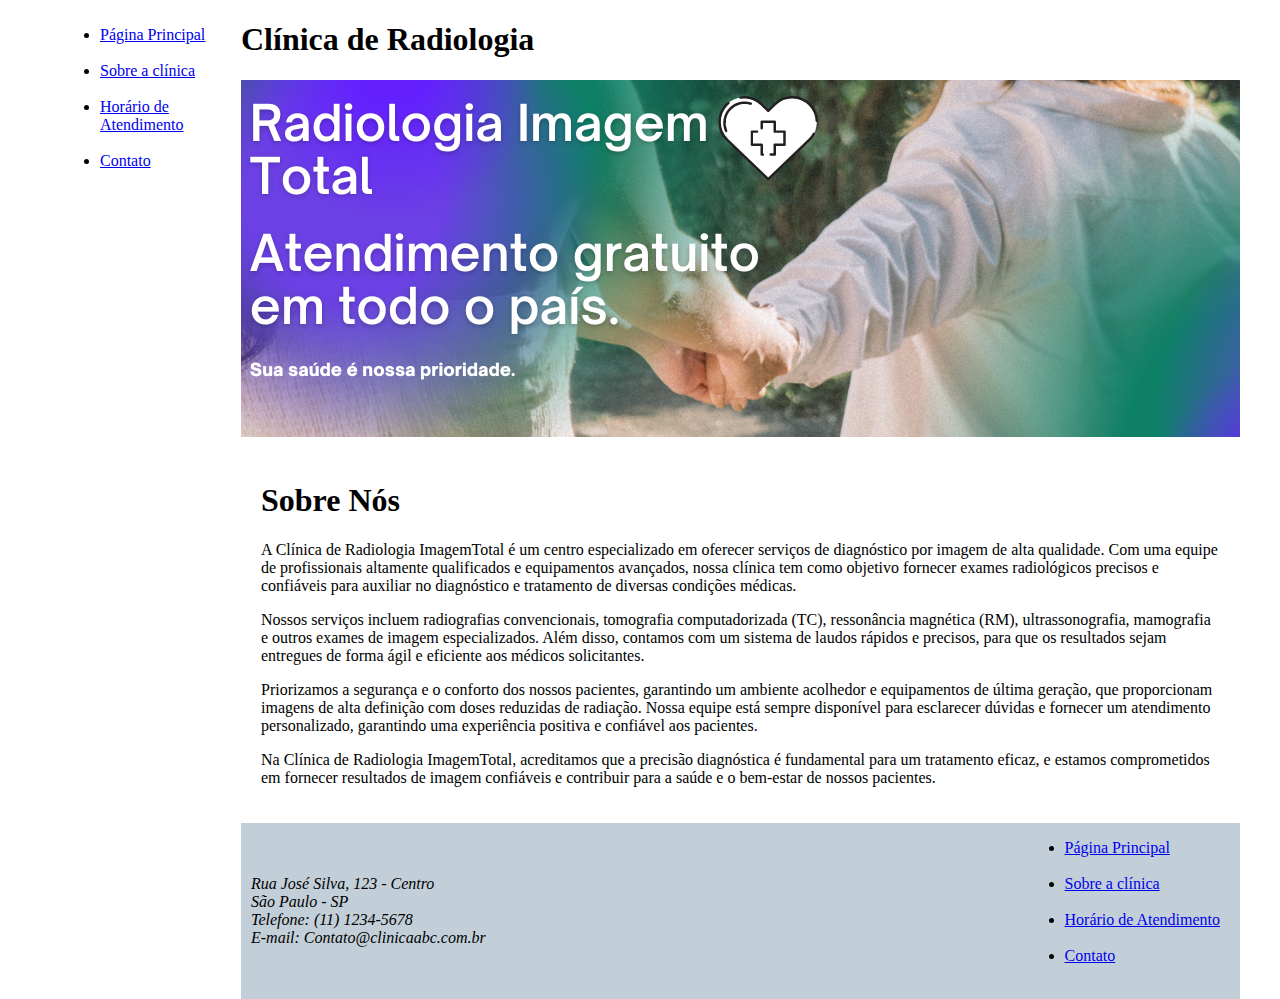
<file: index.html>
<!DOCTYPE html>
<html lang="en">
<head>
    <meta charset="UTF-8">
    <meta http-equiv="X-UA-Compatible" content="IE=edge">
    <meta name="viewport" content="width=device-width, initial-scale=1.0">
    <title>Radiologia Imagem Total</title>
    <link rel="stylesheet" href="style.css">
    <link rel="stylesheet" href="https://cdnjs.cloudflare.com/ajax/libs/font-awesome/6.4.0/css/all.min.css" integrity="sha512-iecdLmaskl7CVkqkXNQ/ZH/XLlvWZOJyj7Yy7tcenmpD1ypASozpmT/E0iPtmFIB46ZmdtAc9eNBvH0H/ZpiBw==" crossorigin="anonymous" referrerpolicy="no-referrer" />
</head>
<body>
    <div class="wrapper">
        <div class="menu">
            
            <ul>
                <li><a href="./index.html"><i class="fa-solid fa-house"></i>Página Principal</a></li><br>
                <li><a href="./clínica.html"><i class="fa-solid fa-i"></i>Sobre a clínica</a></li><br>
                <li><a href="./Atendimento.html"><i class="fa-solid fa-phone"></i>Horário de Atendimento</a></li><br>
                <li><a href="./contato.html"><i class="fa-solid fa-address-book"></i>Contato</a></li><br>
            </ul>
        </div>

        <div class="main">
            <h1>Clínica de Radiologia</h1>
            <div class="header">
                <img src="./img/We are committed in.png" alt="Banner de hospital">
               
               
            </div>
    
            <div class="content">
                <h1>Sobre Nós</h1>
                <p>A Clínica de Radiologia ImagemTotal é um centro especializado em oferecer serviços de diagnóstico por imagem de alta qualidade. Com uma equipe de profissionais altamente qualificados e equipamentos avançados, nossa clínica tem como objetivo fornecer exames radiológicos precisos e confiáveis para auxiliar no diagnóstico e tratamento de diversas condições médicas.

                </p>
                <p>Nossos serviços incluem radiografias convencionais, tomografia computadorizada (TC), ressonância magnética (RM), ultrassonografia, mamografia e outros exames de imagem especializados. Além disso, contamos com um sistema de laudos rápidos e precisos, para que os resultados sejam entregues de forma ágil e eficiente aos médicos solicitantes.

                </p>
                <p>Priorizamos a segurança e o conforto dos nossos pacientes, garantindo um ambiente acolhedor e equipamentos de última geração, que proporcionam imagens de alta definição com doses reduzidas de radiação. Nossa equipe está sempre disponível para esclarecer dúvidas e fornecer um atendimento personalizado, garantindo uma experiência positiva e confiável aos pacientes.

                </p>
                <p>Na Clínica de Radiologia ImagemTotal, acreditamos que a precisão diagnóstica é fundamental para um tratamento eficaz, e estamos comprometidos em fornecer resultados de imagem confiáveis e contribuir para a saúde e o bem-estar de nossos pacientes.




                </p>
               
               
            </div>
    
            <div class="footer">
                <div class="endereço">
                    <address>
                        Rua  José Silva, 123 - Centro<br>
                        São Paulo - SP<br>
                        Telefone: (11) 1234-5678<br>
                        E-mail: Contato@clinicaabc.com.br<br>

                    </address>
                </div>

                <div class="contato">
                    <ul>
                        <li><a href="./index.html"><i class="fa-solid fa-house"></i>Página Principal</a></li><br>
                        <li><a href="./clínica.html"><i class="fa-solid fa-i"></i>Sobre a clínica</a></li><br>
                        <li><a href="./Atendimento.html"><i class="fa-solid fa-phone"></i>Horário de Atendimento</a></li><br>
                        <li><a href="./contato.html"><i class="fa-solid fa-address-book"></i>Contato</a></li><br>
                    </ul>
                </div>
                
               
            </div>
        </div>
    </div>
</body>
</html>
</file>
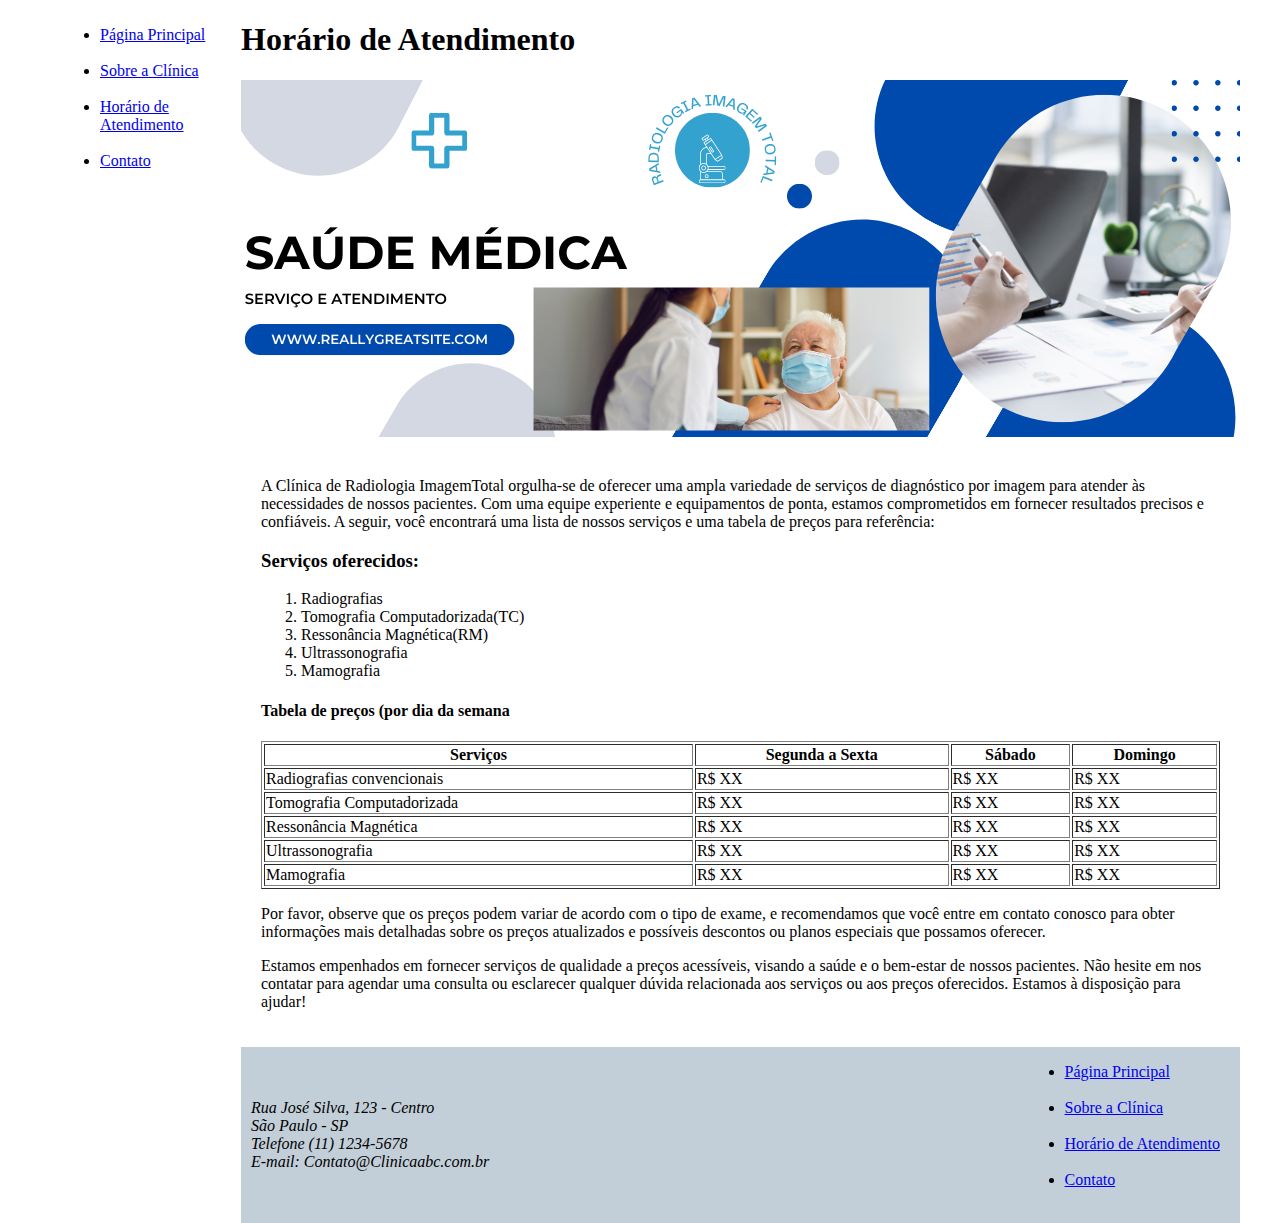
<file: Atendimento.html>
<!DOCTYPE html>
<html lang="en">
<head>
    <meta charset="UTF-8">
    <meta http-equiv="X-UA-Compatible" content="IE=edge">
    <meta name="viewport" content="width=device-width, initial-scale=1.0">
    <title>Horário de Atendimento</title>
    <link rel="stylesheet" href="style.css">
    <link rel="stylesheet" href="https://cdnjs.cloudflare.com/ajax/libs/font-awesome/6.4.0/css/all.min.css" integrity="sha512-iecdLmaskl7CVkqkXNQ/ZH/XLlvWZOJyj7Yy7tcenmpD1ypASozpmT/E0iPtmFIB46ZmdtAc9eNBvH0H/ZpiBw==" crossorigin="anonymous" referrerpolicy="no-referrer" />
</head>
<body>
    <div class="wrapper">
        <div class="menu">
            <ul>
                <li><a href="./index.html"><i class="fa-solid fa-house"></i>Página Principal</a></li><br>
                <li><a href="./clínica.html"><i class="fa-solid fa-i"></i>Sobre a Clínica</a></li><br>
                <li><a href="./Atendimento.html"><i class="fa-solid fa-phone"></i>Horário de Atendimento</a></li><br>
                <li><a href="./contato.html"><i class="fa-solid fa-address-book"></i>Contato</a></li><br>
            </ul>
           
        </div>

        <div class="main">
            <div class="header">
                <h1>Horário de Atendimento</h1>
               <img src="./img/4.png" alt="Banner sobre saude médica">
            </div>
    
            <div class="content">
                <p>A Clínica de Radiologia ImagemTotal orgulha-se de oferecer uma ampla variedade de serviços de diagnóstico por imagem para atender às necessidades de nossos pacientes. Com uma equipe experiente e equipamentos de ponta, estamos comprometidos em fornecer resultados precisos e confiáveis. A seguir, você encontrará uma lista de nossos serviços e uma tabela de preços para referência:

                </p>
                <h3>Serviços oferecidos:</h3>

                <ol>
                    
                    <li>Radiografias</li>
                    <li>Tomografia Computadorizada(TC)</li>
                    <li>Ressonância Magnética(RM)</li>
                    <li>Ultrassonografia</li>
                    <li>Mamografia</li>
                
                </ol>

                <h4>Tabela de preços (por dia da semana</h4>

                <table width="100%" border="1">
                    <tr>
                        <th>Serviços</th>
                        <th>Segunda a Sexta</th>
                        <th>Sábado</th>
                        <th>Domingo</th>
                    </tr>

                    <tr>
                        <td>Radiografias convencionais</td>
                        <td>R$ XX</td>
                        <td>R$ XX</td>
                        <td>R$ XX</td>
                           
                            
                        
                    </tr>

                    <tr>
                        <td>Tomografia Computadorizada</td>
                        <td>R$ XX</td>
                        <td>R$ XX</td>
                        <td>R$ XX</td>

                    </tr>

                    <tr>
                        <td>Ressonância Magnética</td>
                        <td>R$ XX</td>
                        <td>R$ XX</td>
                        <td>R$ XX</td>
                    </tr>

                    <tr>
                        <td>Ultrassonografia</td>
                        <td>R$ XX</td>
                        <td>R$ XX</td>
                        <td>R$ XX</td>
                    </tr>

                    <tr>
                        <td>Mamografia</td>
                        <td>R$ XX</td>
                        <td>R$ XX</td>
                        <td>R$ XX</td>
                    </tr>
                    
                </table>
                
                <p>Por favor, observe que os preços podem variar de acordo com o tipo de exame, e recomendamos que você entre em contato conosco para obter informações mais detalhadas sobre os preços atualizados e possíveis descontos ou planos especiais que possamos oferecer.</p>
                <p>Estamos empenhados em fornecer serviços de qualidade a preços acessíveis, visando a saúde e o bem-estar de nossos pacientes. Não hesite em nos contatar para agendar uma consulta ou esclarecer qualquer dúvida relacionada aos serviços ou aos preços oferecidos. Estamos à disposição para ajudar!




                </p>

               
            </div>
    
            <div class="footer">

                <div class="endereço">
                    <address>
                        Rua José Silva, 123 - Centro<br>
                        São Paulo - SP<br>
                        Telefone (11) 1234-5678<br>
                        E-mail: Contato@Clinicaabc.com.br<br>


                    </address>
                </div>


                <div class="contato">
                    <ul>
                        <li><a href="./index.html"><i class="fa-solid fa-house"></i>Página Principal</a></li><br>
                        <li><a href="./clínica.html"><i class="fa-solid fa-i"></i>Sobre a Clínica</a></li><br>
                        <li><a href="./Atendimento.html"><i class="fa-solid fa-phone"></i>Horário de Atendimento</a></li><br>
                        <li><a href="./contato.html"><i class="fa-solid fa-address-book"></i>Contato</a></li><br>
                    </ul>

                </div>
               
            </div>
        </div>
    </div>
</body>
</html>
</file>
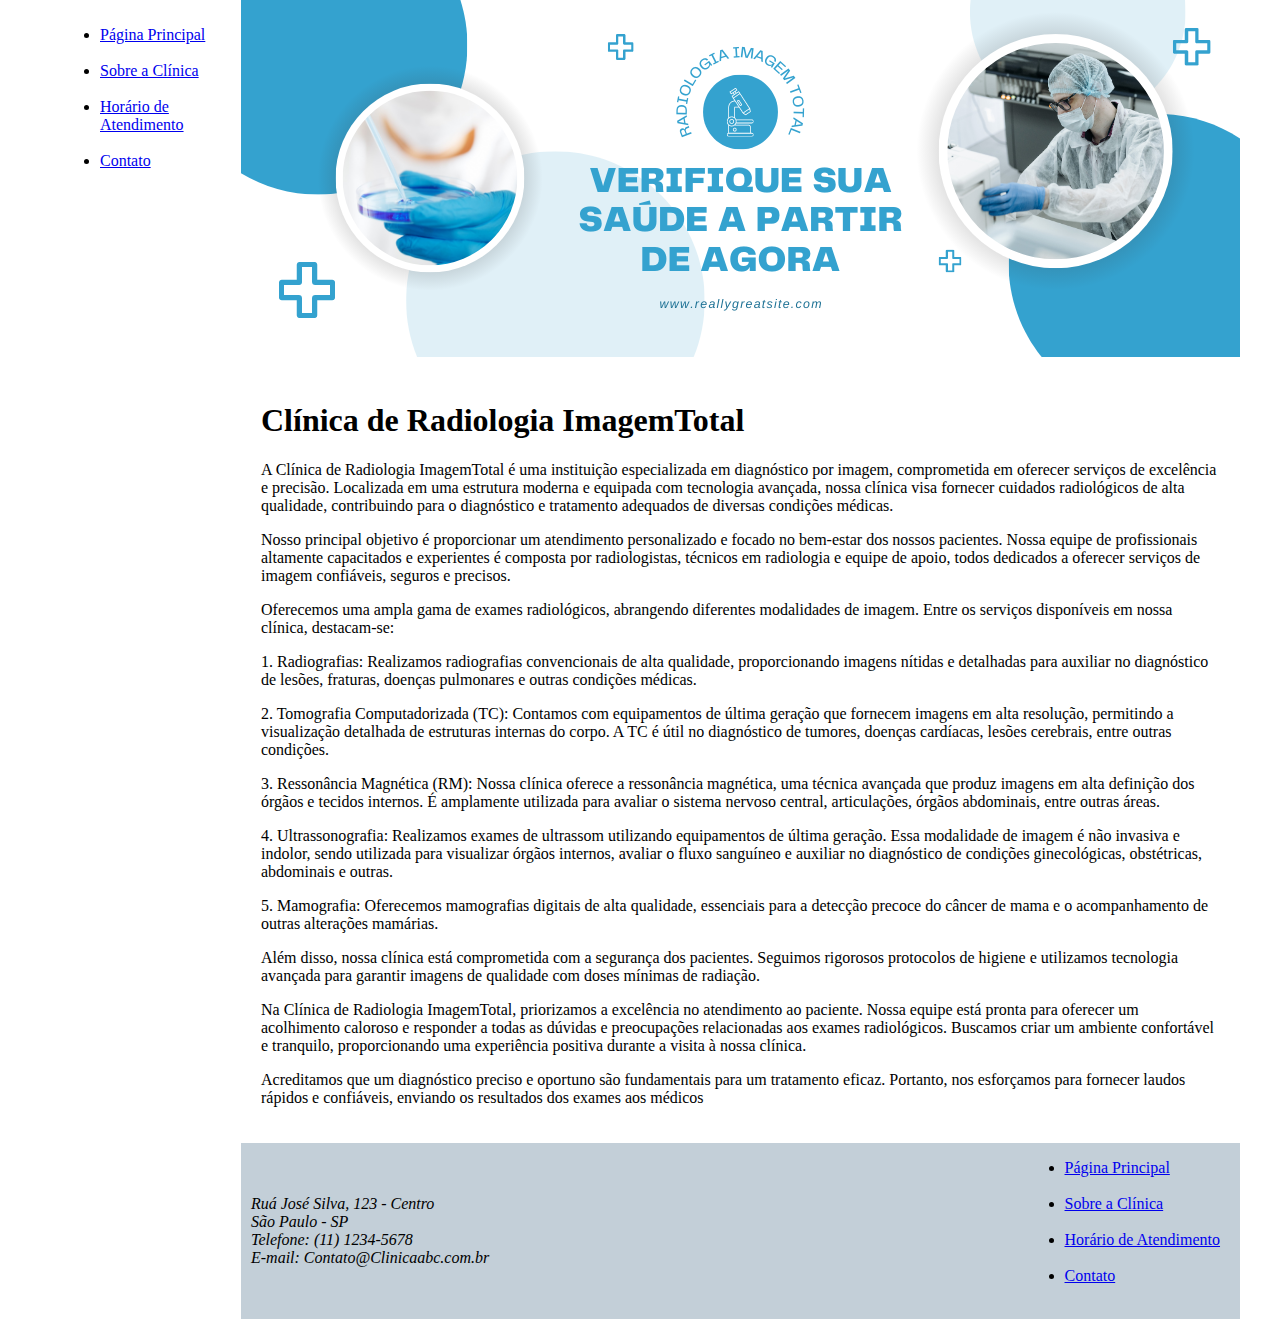
<file: clínica.html>
<!DOCTYPE html>
<html lang="en">
<head>
    <meta charset="UTF-8">
    <meta http-equiv="X-UA-Compatible" content="IE=edge">
    <meta name="viewport" content="width=device-width, initial-scale=1.0">
    <title>Sobre a clínica</title>
    <link rel="stylesheet" href="style.css">
    <link rel="stylesheet" href="https://cdnjs.cloudflare.com/ajax/libs/font-awesome/6.4.0/css/all.min.css" integrity="sha512-iecdLmaskl7CVkqkXNQ/ZH/XLlvWZOJyj7Yy7tcenmpD1ypASozpmT/E0iPtmFIB46ZmdtAc9eNBvH0H/ZpiBw==" crossorigin="anonymous" referrerpolicy="no-referrer" />
</head>
<body>
    <div class="wrapper">
        <div class="menu">
            <ul>
                <li><a href="./index.html"><i class="fa-solid fa-house"></i>Página Principal</a></li><br>
                <li><a href="./clínica.html"><i class="fa-solid fa-i"></i>Sobre a Clínica</a></li><br>
                <li><a href="./Atendimento.html"><i class="fa-solid fa-phone"></i>Horário de Atendimento</a></li><br>
                <li><a href="./contato.html"><i class="fa-solid fa-address-book"></i>Contato</a></li><br>
            </ul>
            
            
        </div>

        <div class="main">
            <div class="header">
                <img src="./img/We are committed in2.png" alt="Banner sobre hospital">
                
            </div>
    
            <div class="content">
                <h1>Clínica de Radiologia ImagemTotal</h1>
                <p>A Clínica de Radiologia ImagemTotal é uma instituição especializada em diagnóstico por imagem, comprometida em oferecer serviços de excelência e precisão. Localizada em uma estrutura moderna e equipada com tecnologia avançada, nossa clínica visa fornecer cuidados radiológicos de alta qualidade, contribuindo para o diagnóstico e tratamento adequados de diversas condições médicas.

                </p>
                <p>Nosso principal objetivo é proporcionar um atendimento personalizado e focado no bem-estar dos nossos pacientes. Nossa equipe de profissionais altamente capacitados e experientes é composta por radiologistas, técnicos em radiologia e equipe de apoio, todos dedicados a oferecer serviços de imagem confiáveis, seguros e precisos.

                </p>
                <p>Oferecemos uma ampla gama de exames radiológicos, abrangendo diferentes modalidades de imagem. Entre os serviços disponíveis em nossa clínica, destacam-se:

                </p>
                <p>1. Radiografias: Realizamos radiografias convencionais de alta qualidade, proporcionando imagens nítidas e detalhadas para auxiliar no diagnóstico de lesões, fraturas, doenças pulmonares e outras condições médicas.

                </p>
                <p>2. Tomografia Computadorizada (TC): Contamos com equipamentos de última geração que fornecem imagens em alta resolução, permitindo a visualização detalhada de estruturas internas do corpo. A TC é útil no diagnóstico de tumores, doenças cardíacas, lesões cerebrais, entre outras condições.

                </p>
                <p>3. Ressonância Magnética (RM): Nossa clínica oferece a ressonância magnética, uma técnica avançada que produz imagens em alta definição dos órgãos e tecidos internos. É amplamente utilizada para avaliar o sistema nervoso central, articulações, órgãos abdominais, entre outras áreas.

                </p>
                <p>4. Ultrassonografia: Realizamos exames de ultrassom utilizando equipamentos de última geração. Essa modalidade de imagem é não invasiva e indolor, sendo utilizada para visualizar órgãos internos, avaliar o fluxo sanguíneo e auxiliar no diagnóstico de condições ginecológicas, obstétricas, abdominais e outras.

                </p>
                <p>5. Mamografia: Oferecemos mamografias digitais de alta qualidade, essenciais para a detecção precoce do câncer de mama e o acompanhamento de outras alterações mamárias.

                </p>
                <p>Além disso, nossa clínica está comprometida com a segurança dos pacientes. Seguimos rigorosos protocolos de higiene e utilizamos tecnologia avançada para garantir imagens de qualidade com doses mínimas de radiação.

                </p>
                <p>Na Clínica de Radiologia ImagemTotal, priorizamos a excelência no atendimento ao paciente. Nossa equipe está pronta para oferecer um acolhimento caloroso e responder a todas as dúvidas e preocupações relacionadas aos exames radiológicos. Buscamos criar um ambiente confortável e tranquilo, proporcionando uma experiência positiva durante a visita à nossa clínica.

                </p>
                <p>Acreditamos que um diagnóstico preciso e oportuno são fundamentais para um tratamento eficaz. Portanto, nos esforçamos para fornecer laudos rápidos e confiáveis, enviando os resultados dos exames aos médicos




                </p>
            </div>
    
            <div class="footer">
                <div class="endereço">
                    <address>
                        Ruá José Silva, 123 - Centro<br>
                        São Paulo - SP<br>
                        Telefone: (11) 1234-5678<br>
                        E-mail: Contato@Clinicaabc.com.br<br>
                    </address>
                </div>

                <div class="contato">
                    <ul>
                        <li><a href="./index.html"><i class="fa-solid fa-house"></i>Página Principal</a></li><br>
                        <li><a href="./clínica.html"><i class="fa-solid fa-i"></i>Sobre a Clínica</a></li><br>
                        <li><a href="./Atendimento.html"><i class="fa-solid fa-phone"></i>Horário de Atendimento</a></li><br>
                        <li><a href="./contato.html"><i class="fa-solid fa-address-book"></i>Contato</a></li><br>
                    </ul>

                </div>
            </div>
        </div>
    </div>
</body>
</html>
</file>
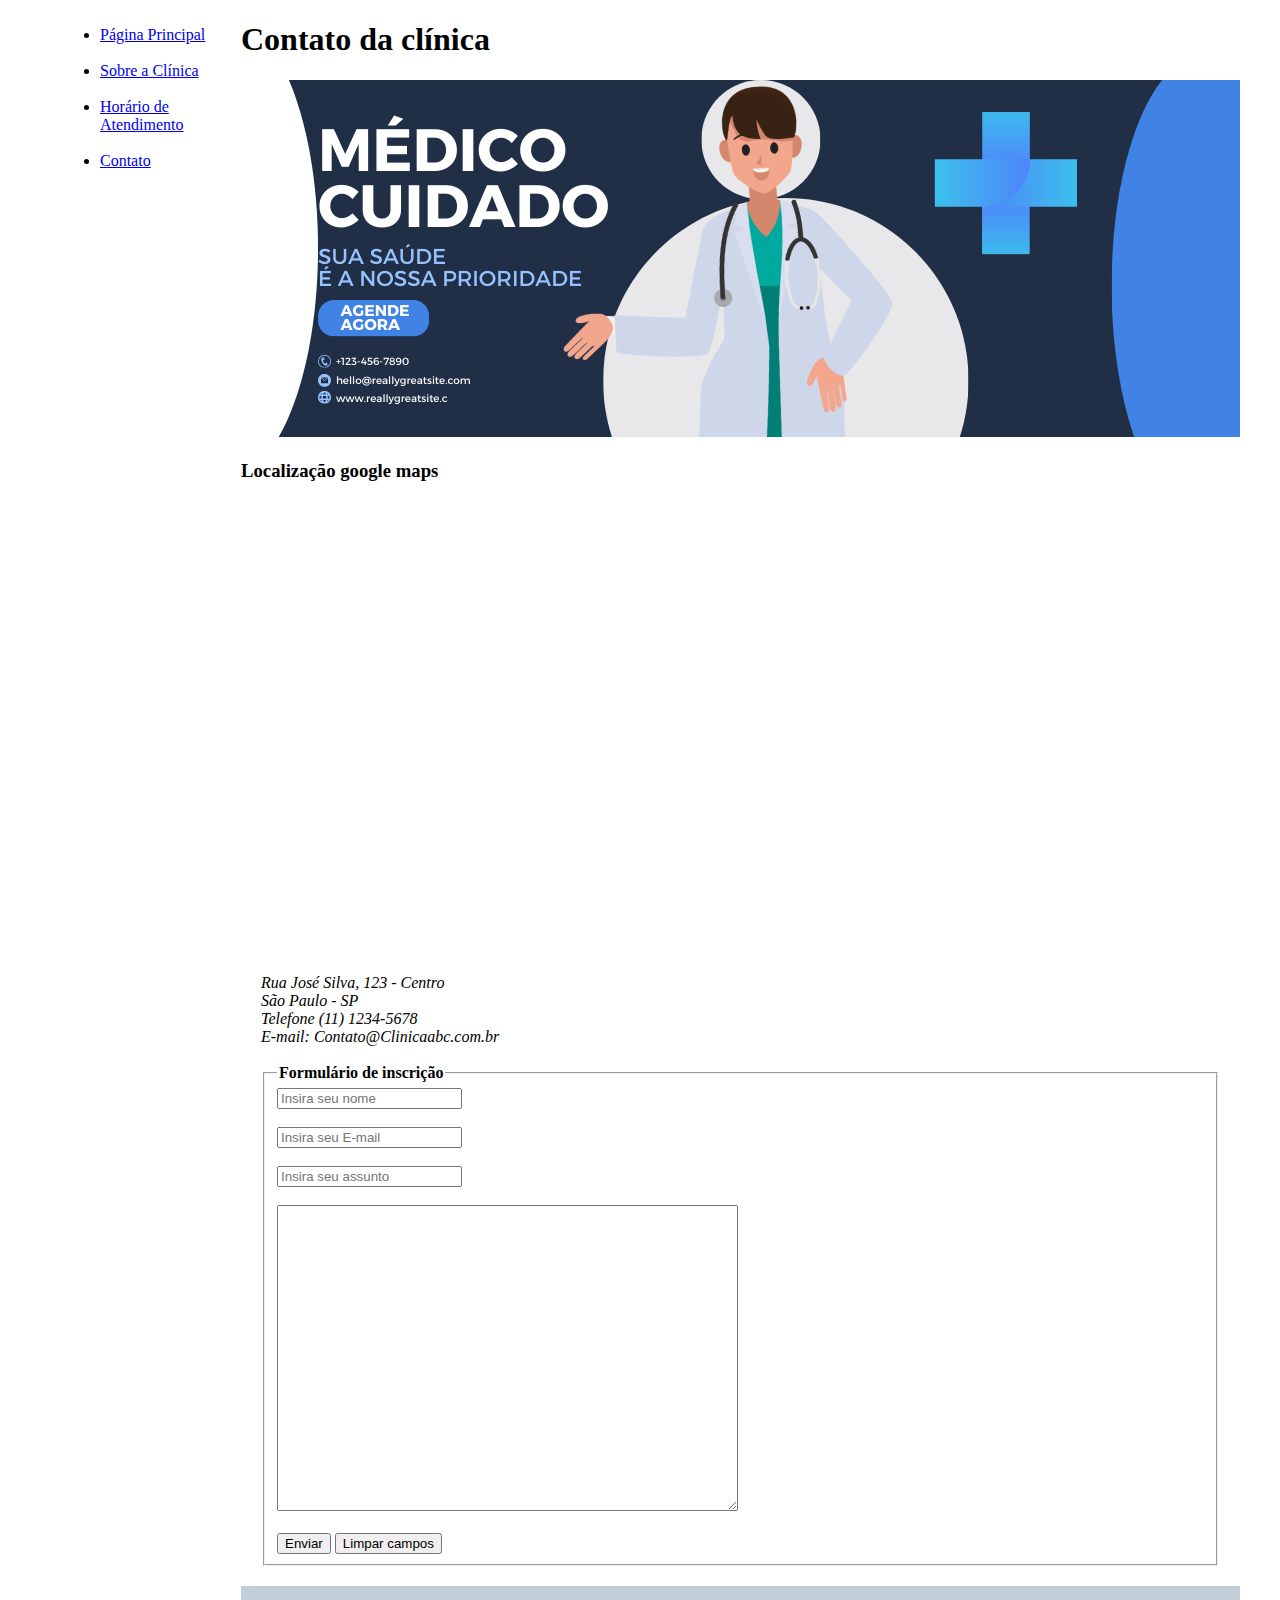
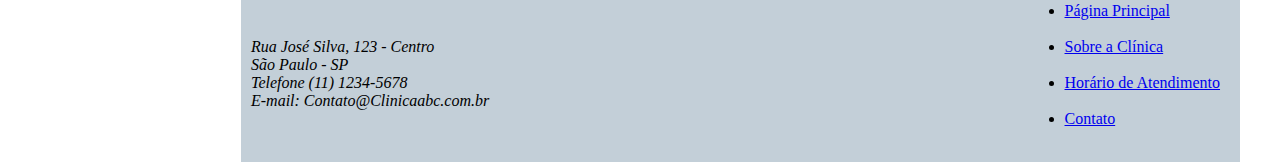
<file: contato.html>
<!DOCTYPE html>
<html lang="en">
<head>
    <meta charset="UTF-8">
    <meta http-equiv="X-UA-Compatible" content="IE=edge">
    <meta name="viewport" content="width=device-width, initial-scale=1.0">
    <title>Contato</title>
    <link rel="stylesheet" href="style.css">
    <link rel="stylesheet" href="https://cdnjs.cloudflare.com/ajax/libs/font-awesome/6.4.0/css/all.min.css" integrity="sha512-iecdLmaskl7CVkqkXNQ/ZH/XLlvWZOJyj7Yy7tcenmpD1ypASozpmT/E0iPtmFIB46ZmdtAc9eNBvH0H/ZpiBw==" crossorigin="anonymous" referrerpolicy="no-referrer" />
</head>
<body>
    <div class="wrapper">
        <div class="menu">
            
            <ul>
                <li><a href="./index.html"><i class="fa-solid fa-house"></i>Página Principal</a></li><br>
                <li><a href="./clínica.html"><i class="fa-solid fa-i"></i>Sobre a Clínica</a></li><br>
                <li><a href="./clínica.html"><i class="fa-solid fa-phone"></i>Horário de Atendimento</a></li><br>
                <li><a href="./contato.html"><i class="fa-solid fa-address-book"></i>Contato</a></li><br>
            </ul>
        </div>

        <div class="main">
            <div class="header">
                <h1>Contato da clínica</h1>
                <img src="./img/f.png" alt="">
              
            </div>


            <div class="map">
                <h3>Localização google maps</h3>
                <iframe src="https://www.google.com/maps/embed?pb=!1m18!1m12!1m3!1d62220.301680596145!2d-38.500733123965915!3d-12.922572421465834!2m3!1f0!2f0!3f0!3m2!1i1024!2i768!4f13.1!3m3!1m2!1s0x7160fe7fe34b35b%3A0xa470ffe4a7372f41!2sPraia%20da%20Penha!5e0!3m2!1spt-BR!2sbr!4v1684260756547!5m2!1spt-BR!2sbr" width="600" height="450" style="border:0;" allowfullscreen="" loading="lazy" referrerpolicy="no-referrer-when-downgrade"></iframe>

            </div>
    
            <div class="content">

                <div class="endereço">
                    <address>
                        Rua José Silva, 123 - Centro<br>
                        São Paulo - SP<br>
                        Telefone (11) 1234-5678<br>
                        E-mail: Contato@Clinicaabc.com.br<br>
                    </address>
                </div><br>


                


                <div class="formulário">
                    <form>
                        <fieldset>
                            <legend><strong>Formulário de inscrição</strong></legend>

                            <div class="nome">
                                <label for="">
                                    <i class="fa-solid fa-user"></i>
                                    <input type="text" name="name" id="name" required placeholder="Insira seu nome">
                                </label>
                            </div><br>


                            <div class="email">
                                <label for="">
                                    <i class="fa-solid fa-envelope"></i>
                                    <input type="email" name="email" id="email" required placeholder="Insira seu E-mail">
                                </label>
                            </div><br>


                            <div class="assunto">
                                <label for="">
                                    <i class="fa-solid fa-calendar-days"></i>
                                    <input type="text" name="assunto" id="assunto" required placeholder="Insira seu assunto">
                                </label>
                            </div><br>

                            <div class="mensagem">
                                <label for="">
                                    
                                    <textarea name="" id="" cols="55" rows="20"></textarea>
                                </label>
                            </div><br>


                            <div class="botões">
                                <input type="submit" name="enviar" value="Enviar">
                                <input type="reset" name="" value="Limpar campos">
                                
                            </div>




                        </fieldset>
                        
                    </form>
                </div>
              
            </div>



            
    



            <div class="footer">
                <div class="endereço">
                    <address>
                        Rua José Silva, 123 - Centro<br>
                        São Paulo - SP<br>
                        Telefone (11) 1234-5678<br>
                        E-mail: Contato@Clinicaabc.com.br<br>
                    </address>
                </div>

                <div class="contato">
                    <ul>
                        <li><a href="./index.html"><i class="fa-solid fa-house"></i>Página Principal</a></li><br>
                        <li><a href="./clínica.html"><i class="fa-solid fa-i"></i>Sobre a Clínica</a></li><br>
                        <li><a href="./Atendimento.html"><i class="fa-solid fa-phone"></i>Horário de Atendimento</a></li><br>
                        <li><a href="./contato.html"><i class="fa-solid fa-address-book"></i>Contato</a></li><br>
                    </ul>
                </div>
               
            </div>
        </div>
    </div>
</body>
</html>
</file>
<file: style.css>
html, body {
    margin: 0;
}
body {
    
    display: flex;
    justify-content: center;
}

.wrapper {
    width: 1200px;
    display: flex;
    margin: 0 auto;
    
}
.main {
    display: flex;
    flex-flow: column;
    width: 85%;
}
.menu {
    width: 15%;
    
    padding: 10px 20px 0px;
}
.header {
    
    min-height: 150px;
}
.content {
   
    min-height: 300px;
    padding: 20px;
}
.footer {
    
    min-height: 150px;
}



.footer {
    background-color: #c3cfd8;
    min-height: 100px;
    justify-content: space-between;
    display: flex;
    padding-right: 2%;
    padding-left: 1%;
    align-items: center;
}
</file>
